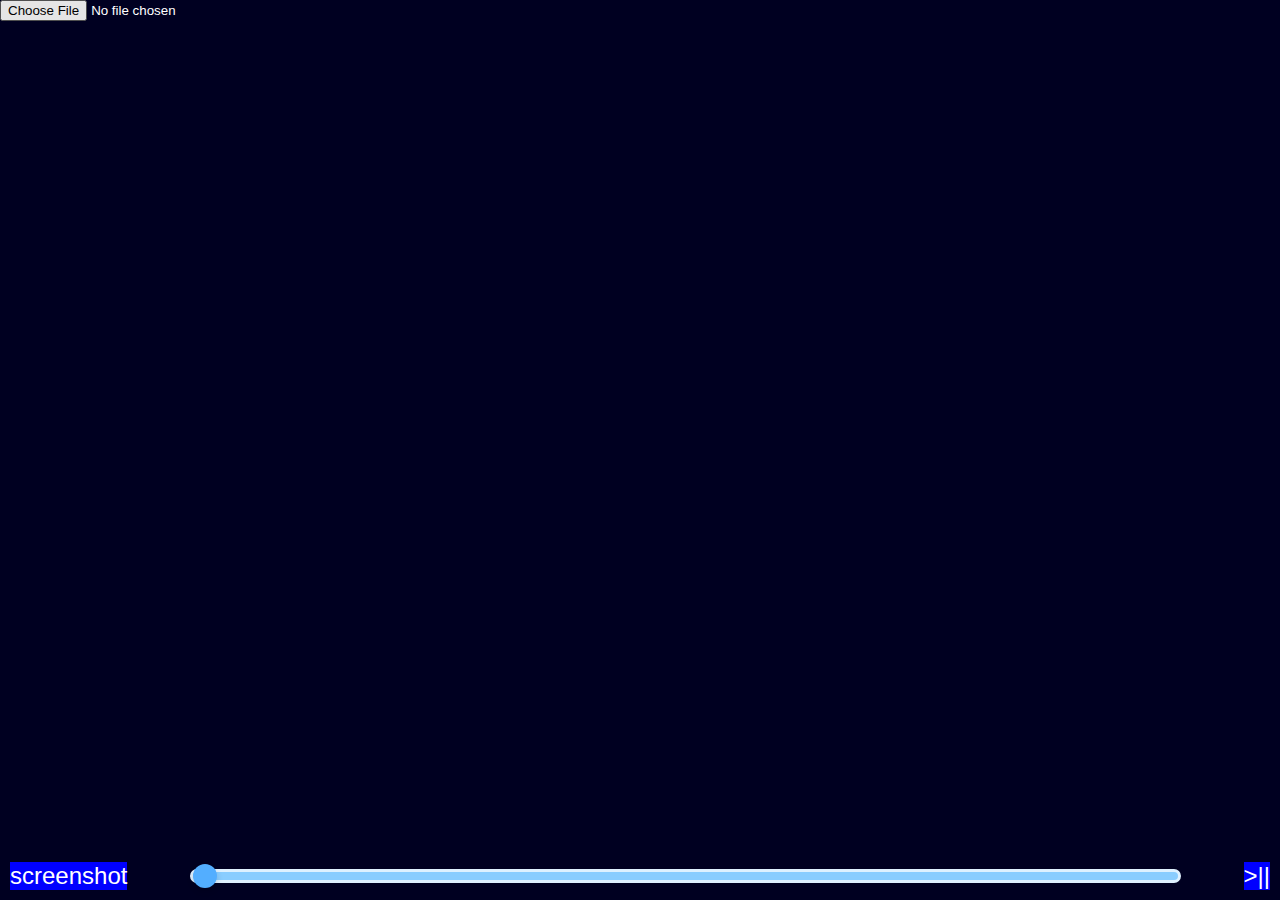
<file: index.html>
<html>

<head>
    <link rel="stylesheet" href="index.css">
    <title id="title">Grove Player Web</title>
</head>
<header>
    <input type="file" id="inputfile" accept="video/mp4,video/webm,video/ogg,video/mkv" onchange="onAddFile(event);">
</header>

<body>
    <video id="SrcVideo"></video>
    <p id="time"></p>
    <div id="videoctrl">
        <div id="touchArea-next">
        </div>
        <div id="touchArea-play">
            play
        </div>
        <div id="touchArea-prev" >
        </div>
        <canvas id="SrcCanvas"></canvas>
    </div>
</body>
<footer>
    <div id="footer-ctrl">
        <button class="shotbtn" onclick="getImage()">screenshot</button>
        <input type="range" id="seekBar" min="0" max="100" value="0">
        <button class="ctlbutton" onclick="playMovie()">>||</button>
    </div>
</footer>
<script src="index.js"></script>

</html>
</file>
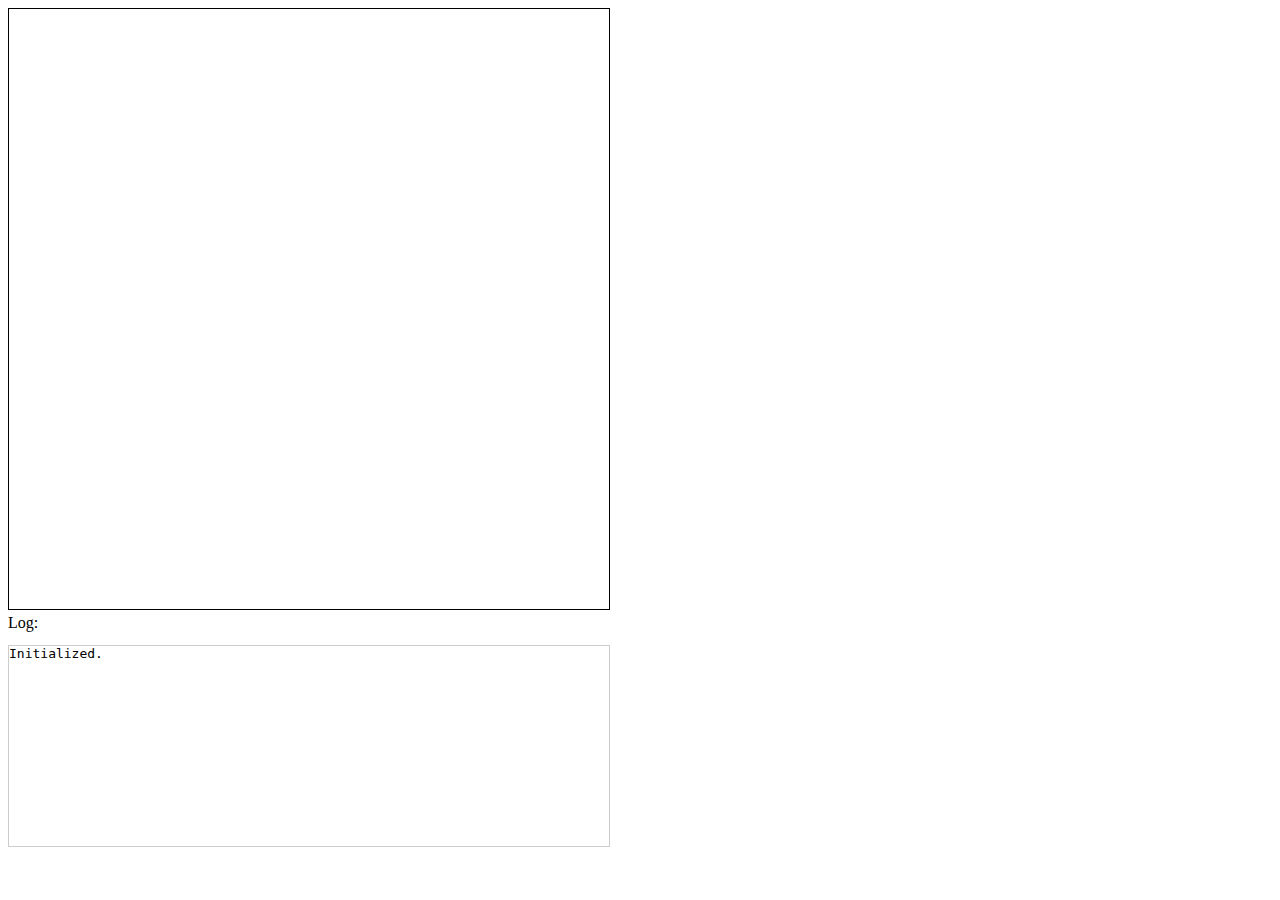
<file: eventtest/index.html>
<!DOCTYPE html>
<html>

<head>
    <meta charset="UTF-8">
    <meta name="viewport" content="width=device-width, initial-scale=1.0">
    <title>Document</title>
</head>

<body>
    <canvas id="canvas" width="600" height="600" style="border:solid black 1px;">
        このブラウザーは canvas 要素に対応していません。
    </canvas>
    <br />
    Log:
    <pre id="log" style="border: 1px solid #ccc;"></pre>

</body>
<style>
    #log {
        height: 200px;
        width: 600px;
        overflow: scroll;
    }
</style>
<script>
    function startup() {
        const el = document.getElementById("canvas");
        el.addEventListener("touchstart", handleStart);
        el.addEventListener("touchend", handleEnd);
        el.addEventListener("touchcancel", handleCancel);
        el.addEventListener("touchmove", handleMove);
        log("Initialized.");
    }

    document.addEventListener("DOMContentLoaded", startup);

    const ongoingTouches = [];

    function handleStart(evt) {
        evt.preventDefault();
        log("touchstart.");
        const el = document.getElementById("canvas");
        const ctx = el.getContext("2d");
        const touches = evt.changedTouches;

        for (let i = 0; i < touches.length; i++) {
            log(`touchstart: ${i}.`);
            ongoingTouches.push(copyTouch(touches[i]));
            const color = colorForTouch(touches[i]);
            log(`color of touch with id ${touches[i].identifier} = ${color}`);
            ctx.beginPath();
            ctx.arc(touches[i].pageX, touches[i].pageY, 4, 0, 2 * Math.PI, false); // 最初に円を描く
            ctx.fillStyle = color;
            ctx.fill();
        }
    }

    function handleMove(evt) {
        evt.preventDefault();
        const el = document.getElementById("canvas");
        const ctx = el.getContext("2d");
        const touches = evt.changedTouches;

        for (let i = 0; i < touches.length; i++) {
            const color = colorForTouch(touches[i]);
            const idx = ongoingTouchIndexById(touches[i].identifier);

            if (idx >= 0) {
                log(`continuing touch ${idx}`);
                ctx.beginPath();
                log(
                    `ctx.moveTo( ${ongoingTouches[idx].pageX}, ${ongoingTouches[idx].pageY} );`,
                );
                ctx.moveTo(ongoingTouches[idx].pageX, ongoingTouches[idx].pageY);
                log(`ctx.lineTo( ${touches[i].pageX}, ${touches[i].pageY} );`);
                ctx.lineTo(touches[i].pageX, touches[i].pageY);
                ctx.lineWidth = 4;
                ctx.strokeStyle = color;
                ctx.stroke();

                ongoingTouches.splice(idx, 1, copyTouch(touches[i])); // swap in the new touch record
            } else {
                log("can't figure out which touch to continue");
            }
        }
    }

    function handleEnd(evt) {
        evt.preventDefault();
        log("touchend");
        const el = document.getElementById("canvas");
        const ctx = el.getContext("2d");
        const touches = evt.changedTouches;

        for (let i = 0; i < touches.length; i++) {
            const color = colorForTouch(touches[i]);
            let idx = ongoingTouchIndexById(touches[i].identifier);

            if (idx >= 0) {
                ctx.lineWidth = 4;
                ctx.fillStyle = color;
                ctx.beginPath();
                ctx.moveTo(ongoingTouches[idx].pageX, ongoingTouches[idx].pageY);
                ctx.lineTo(touches[i].pageX, touches[i].pageY);
                ctx.fillRect(touches[i].pageX - 4, touches[i].pageY - 4, 8, 8); // and a square at the end
                ongoingTouches.splice(idx, 1); // remove it; we're done
            } else {
                log("can't figure out which touch to end");
            }
        }
    }

    function handleCancel(evt) {
        evt.preventDefault();
        log("touchcancel.");
        const touches = evt.changedTouches;

        for (let i = 0; i < touches.length; i++) {
            let idx = ongoingTouchIndexById(touches[i].identifier);
            ongoingTouches.splice(idx, 1); // remove it; we're done
        }
    }

    function colorForTouch(touch) {
        let r = touch.identifier % 16;
        let g = Math.floor(touch.identifier / 3) % 16;
        let b = Math.floor(touch.identifier / 7) % 16;
        r = r.toString(16); // make it a hex digit
        g = g.toString(16); // make it a hex digit
        b = b.toString(16); // make it a hex digit
        const color = `#${r}${g}${b}`;
        return color;
    }

    function copyTouch({ identifier, pageX, pageY }) {
        return { identifier, pageX, pageY };
    }

    function ongoingTouchIndexById(idToFind) {
        for (let i = 0; i < ongoingTouches.length; i++) {
            const id = ongoingTouches[i].identifier;

            if (id === idToFind) {
                return i;
            }
        }
        return -1; // 見つからない
    }

    function log(msg) {
        const container = document.getElementById("log");
        container.textContent = `${msg} \n${container.textContent}`;
    }

</script>

</html>
</file>
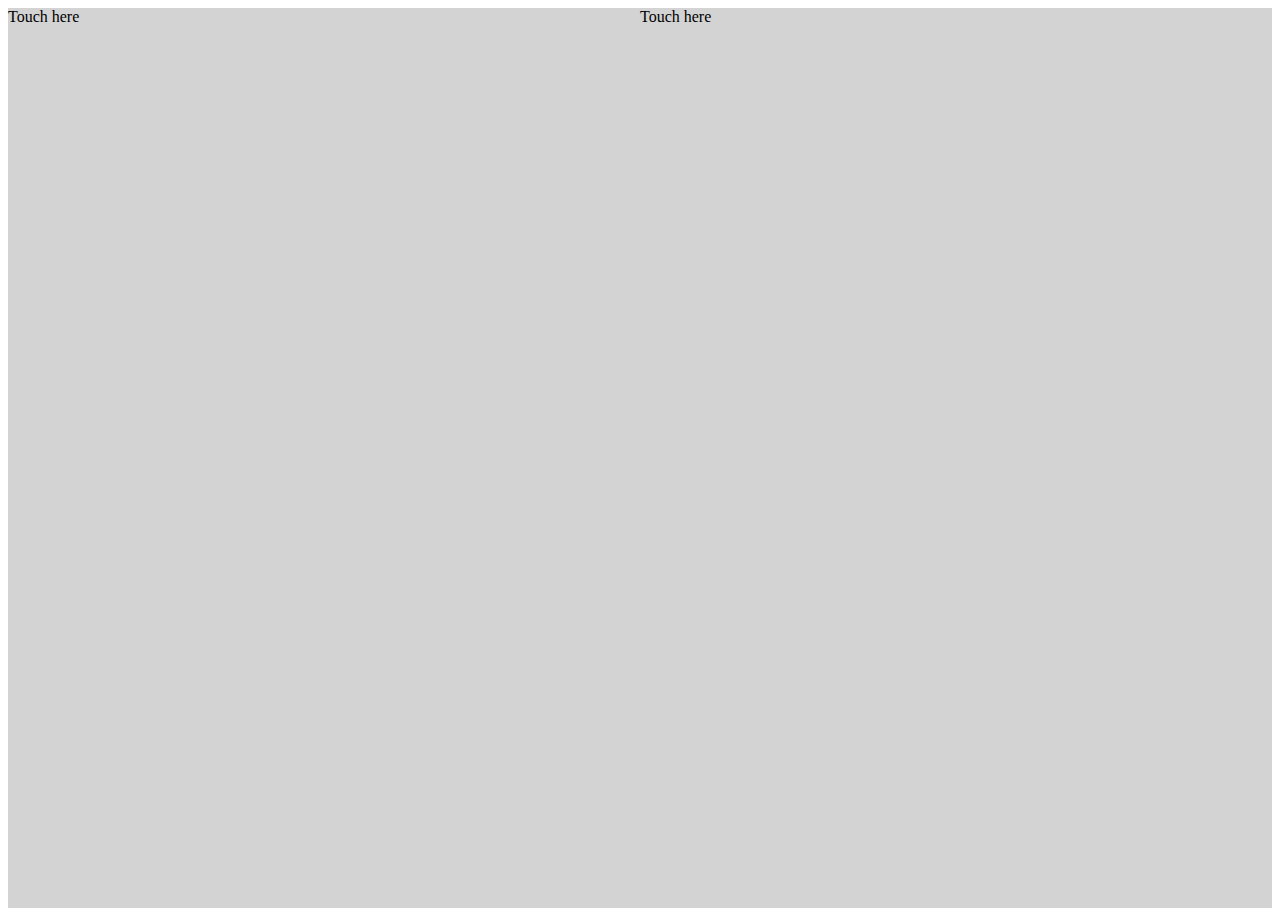
<file: eventtest/sub.html>
<html>

<head>
    <title>Touch Event Test</title>
    <script>
        document.addEventListener('DOMContentLoaded', function (e) {
            e.preventDefault(); // block default event
            let touchAreaPrev = document.getElementById('touchArea-prev');
            let touchAreaNext = document.getElementById('touchArea-next');
            const log = document.getElementById('log')
            let ongoingTouches = [];
            // prev touch event
            touchAreaPrev.addEventListener('touchstart', function (event) {
                event.preventDefault();
                log.innerHTML = 'touchstart.';
                const touches = event.changedTouches;
            });
            // next touch event

        });
    </script>
</head>

<body>
    <div style="display: flex;  background-color: lightgray;">
        <div id="touchArea-prev" style="width: 50%; height: 100vh; z-index: 999;">
            Touch here
            <p id="log"></p>
        </div>
        <div id="touchArea-next" style="width: 50%; height: 100vh; z-index: 999;">
            Touch here
        </div>
    </div>
</body>

</html>
</file>
<file: index.css>
* {
    margin: 0;
    padding: 0;
    box-sizing: border-box;
}

#videoctrl {
    display: flex;
    justify-content: center;
    align-items: center;
    width: 100%;
    height: 100vh;
    background-color: #000021;
    color: white;
    z-index: 1;
}

#touchAera {
    display: block;
    justify-content: center;
    align-items: center;
    top: 0;
    width: 100%;
}

video {
    display: none;
}

header {
    display: flex;
    top: 0;
    justify-content: space-between;
    align-items: center;
    width: 100%;
    background-color: #000021;
    color: white;
    z-index: 2;
}

canvas {
    display: block;
    margin: 0 auto;
    position: relative;
    width: 80%;
}

body {
    display: flex;
    flex-direction: column;
    justify-content: start;
    align-items: center;
    height: 100vh;
    background-color: #000021;
}
button {
    background-color: #0000ff;
    color: white;
    border: none;
    cursor: pointer;
    font-size: 1.5em;
}
#touchArea-prev{
    width: 35%; 
    height: 100% ;
    position: absolute;
    left: 0;
    z-index: 1;
}
#touchArea-play {
    width: 35%; 
    height: 100% ;
    position: absolute;
    z-index: 1;
}
#touchArea-next{    
    width: 35%; 
    height: 100% ;
    position: absolute;
    right: 0;
    z-index: 1;
}

footer {
    width: 100%;
    background-color: #000021;
    color: white;
    z-index: 2;
}

#footer-ctrl {
    display: flex;
    justify-content: center;
    align-items: center;
    width: 100%;
    background-color: #000021;
    color: white;
    padding: 10px;
}

input[type="range"] {
    -webkit-appearance: none; 
    appearance: none;
    cursor: pointer; 
    outline: none; 
    height: 14px; 
    width: 90%; 
    background: #8acdff; 
    border-radius: 10px; 
    border: solid 3px #dff1ff; 
    margin: 0 5%;
  }

  input[type="range"]::-webkit-slider-thumb {
    -webkit-appearance: none;
    background: #53aeff; 
    width: 24px; 
    height: 24px; 
    border-radius: 50%; 
    box-shadow: 0px 3px 6px 0px rgba(0, 0, 0, 0.15); 
  }

  input[type="range"]::-moz-range-thumb {
    background: #53aeff; 
    width: 24px; 
    height: 24px; 
    border-radius: 50%; 
    box-shadow: 0px 3px 6px 0px rgba(0, 0, 0, 0.15); 
    border: none; 
  }

  input[type="range"]::-moz-focus-outer {
    border: 0;
  }

  input[type="range"]:active::-webkit-slider-thumb {
    box-shadow: 0px 5px 10px -2px rgba(0, 0, 0, 0.3);
  }
</file>
